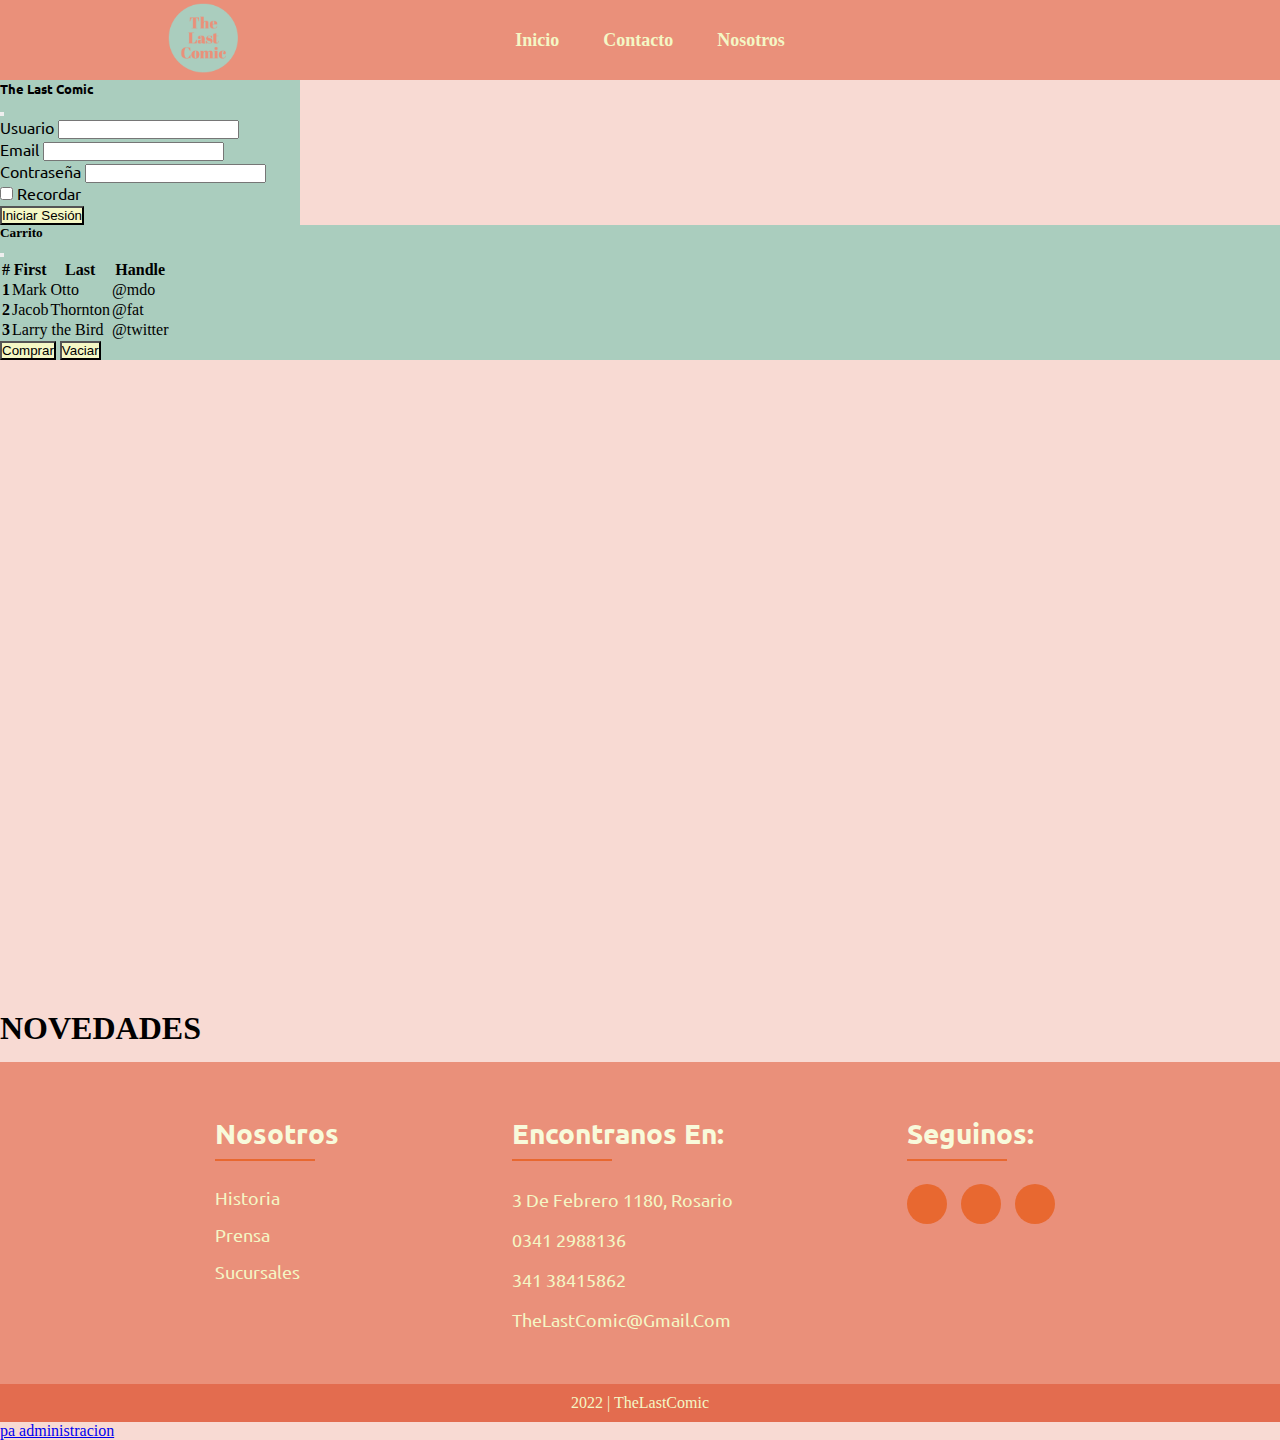
<file: index.html>
<!DOCTYPE html>
<html lang="en">
<head>
    <meta charset="UTF-8">
    <meta http-equiv="X-UA-Compatible" content="IE=edge">
    <meta name="viewport" content="width=device-width, initial-scale=1.0">
    <!-- CSS only -->
    <link href="https://cdn.jsdelivr.net/npm/bootstrap@5.2.0-beta1/dist/css/bootstrap.min.css" rel="stylesheet" integrity="sha384-0evHe/X+R7YkIZDRvuzKMRqM+OrBnVFBL6DOitfPri4tjfHxaWutUpFmBp4vmVor" crossorigin="anonymous">
    <link rel="stylesheet" href="https://cdnjs.cloudflare.com/ajax/libs/font-awesome/6.1.1/css/all.min.css" integrity="sha512-KfkfwYDsLkIlwQp6LFnl8zNdLGxu9YAA1QvwINks4PhcElQSvqcyVLLD9aMhXd13uQjoXtEKNosOWaZqXgel0g==" crossorigin="anonymous" referrerpolicy="no-referrer">
    <link rel="stylesheet" href="landing.css">
    <title>TheLastComic</title>
    <script src="landing.js" defer></script>

</head>
<body>
    
    <header>
        <div class="name-shop">The Last Comic</div>
        <nav class="navbar1">
            <i class="fa-solid fa-bars togle-navbar" id="btnMenu"></i>
            <a href="#"> <img class="navbar-logo" src="./Logo.png" alt="logo"></a>

            <lu class="navbar-lu" id="menuList">
                <li><a href="#">Inicio</a></li>
                <li><a href="#">Contacto</a></li>
                <li><a href="#">Nosotros</a></li>
            </lu>

            <div class="navbar-content-shop-user">
                <span class="navbar-content-shop">
                    <a href="#" class="btn m-0 p-0" data-bs-toggle="modal" data-bs-target="#carrito">
                      <i class="fa-solid fa-cart-shopping navbar-shop"></i>
                    </a>
                </span>

                <span> 
                  <a href="#" class="btn m-0 p-0" data-bs-toggle="modal" data-bs-target="#inicioSesion">
                    <i class="fa-solid fa-circle-user navbar-user"></i>
                  </a>
                  
                </span>
            </div>
        </nav>
    </header>

    <div class="modal fade" id="inicioSesion" data-bs-backdrop="static" data-bs-keyboard="false" tabindex="-1" aria-labelledby="staticBackdropLabel" aria-hidden="true">
      <div class="modal-dialog mx-auto modal-sesion">
        <div class="modal-content">
          <div class="modal-header text-center">
            <h5 class="modal-title text-center mx-auto" id="staticBackdropLabel">The Last Comic</h5>
            <button type="button" class="btn-close mx-0 p-0" data-bs-dismiss="modal" aria-label="Close"></button>
          </div>
          <div class="modal-body">
            <form>
              <div class="mb-2">
                <label for="InputUser" class="form-label">Usuario </label>
                <input type="email" class="form-control" id="InputUser" aria-describedby="emailHelp">
              </div>
              <div class="mb-2">
                <label for="InputEmail" class="form-label">Email </label>
                <input type="email" class="form-control" id="InputEmail" aria-describedby="emailHelp">
              </div>
              <div class="mb-2">
                <label for="InputPassword" class="form-label">Contraseña</label>
                <input type="password" class="form-control" id="InputPassword">
              </div>
              <div class="mb-2 form-check">
                <input type="checkbox" class="form-check-input" id="exampleCheck1">
                <label class="form-check-label" for="exampleCheck1">Recordar</label>
              </div>
            </form>
          </div>
          <div class="modal-footer">
            <button id="btnSubmit" type="submit" class="btn mx-auto">Iniciar Sesión</button>
          </div>
        </div>
      </div>
    </div>

    <div class="modal fade" id="carrito" data-bs-backdrop="static" data-bs-keyboard="false" tabindex="-1" aria-labelledby="staticBackdropLabel" aria-hidden="true">
      <div class="modal-dialog mx-auto modal-carrito">
        <div class="modal-content">
          <div class="modal-header text-center">
            <h5 class="modal-title text-center mx-auto" id="staticBackdropLabel">Carrito</h5>
            <button type="button" class="btn-close mx-0 p-0" data-bs-dismiss="modal" aria-label="Close"></button>
          </div>
          <div class="modal-body">
            <table class="table">
              <thead>
                <tr>
                  <th scope="col">#</th>
                  <th scope="col">First</th>
                  <th scope="col">Last</th>
                  <th scope="col">Handle</th>
                </tr>
              </thead>
              <tbody>
                <tr>
                  <th scope="row">1</th>
                  <td>Mark</td>
                  <td>Otto</td>
                  <td>@mdo</td>
                </tr>
                <tr>
                  <th scope="row">2</th>
                  <td>Jacob</td>
                  <td>Thornton</td>
                  <td>@fat</td>
                </tr>
                <tr>
                  <th scope="row">3</th>
                  <td colspan="2">Larry the Bird</td>
                  <td>@twitter</td>
                </tr>
              </tbody>
            </table>
          </div>
          <div class="modal-footer">
            <button id="btnSubmit" type="submit" class="btn mx-auto">Comprar</button>
            <button id="btnEmpty" type="submit" class="btn mx-auto">Vaciar</button>
          </div>
        </div>
      </div>
    </div>

    <div class="main-index container">
        <div class="banner-principal">
        </div>
    </div>


    <section class="container-md ">
      <h1 class="text-center mb-5">NOVEDADES</h1>

      <div
        id="cajaPrincipal"
        class="row row-cols-1 row-cols-2 row-cols-lg-5 gy-5 ">
      

      </div>
    </section>

    <footer class="footer">
        <div class="footer-container">
            <div class="footer-row">
                <div class="footer-col">
                    <h4>Nosotros</h4>
                    <ul>
                        <li><a href="#">Historia</a></li>
                        <li><a href="#">Prensa</a></li>
                        <li><a href="#">Sucursales</a></li>
                    </ul>
                </div>
                <div class="footer-col">
                    <h4>Encontranos en:</h4>
                    <ul>
                        <li><a href="#"><i class="fas fa-map-marker-alt"></i> 3 de Febrero 1180, Rosario</a></li>
                        <li><a href="#"><i class="fas fa-comment-alt"></i> 0341 2988136</a></li>
                        <li><a href="#"><i class="fab fa-whatsapp"></i> 341 38415862</a></li>
                        <li><a href="#"><i class="fas fa-envelope"></i> TheLastComic@gmail.com</a></li>
                    </ul>
                </div>
                <div class="footer-col">
                    <h4>Seguinos:</h4>
                    <div class="footer-social-links">
                        <a href="#"><i class="fab fa-facebook-f"></i></a>
                        <a href="#"><i class="fab fa-twitter"></i></a>
                        <a href="#"><i class="fab fa-instagram"></i></a>
                    </div>
                </div>
            </div>
        </div>
    </footer>
    <div class="copyright">
        <p>2022 | TheLastComic</p>
    </div>


    <a href="admin.html">pa administracion</a>
    <!-- JavaScript Bundle with Popper -->
<script src="https://cdn.jsdelivr.net/npm/bootstrap@5.2.0-beta1/dist/js/bootstrap.bundle.min.js" integrity="sha384-pprn3073KE6tl6bjs2QrFaJGz5/SUsLqktiwsUTF55Jfv3qYSDhgCecCxMW52nD2" crossorigin="anonymous"></script>
</body>
</html>
</file>
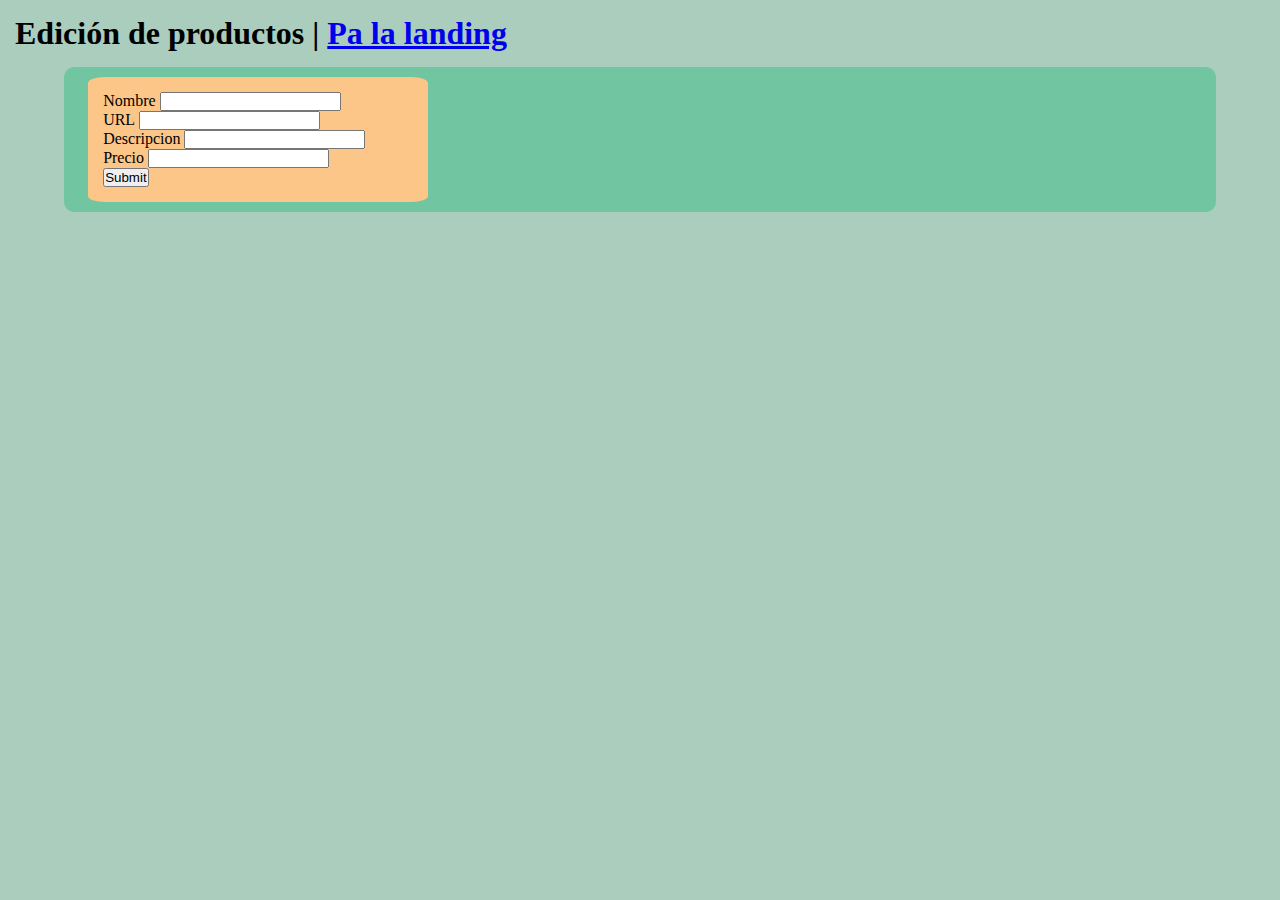
<file: admin.html>
<!DOCTYPE html>
<html lang="en">
<head>
    <meta charset="UTF-8">
    <meta http-equiv="X-UA-Compatible" content="IE=edge">
    <meta name="viewport" content="width=device-width, initial-scale=1.0">
    <title>Administracion</title>
    <link href="https://cdn.jsdelivr.net/npm/bootstrap@5.2.0-beta1/dist/css/bootstrap.min.css" rel="stylesheet" integrity="sha384-0evHe/X+R7YkIZDRvuzKMRqM+OrBnVFBL6DOitfPri4tjfHxaWutUpFmBp4vmVor" crossorigin="anonymous">

    <link rel="stylesheet" href="admin.css">
    <script src="javascri.js" defer></script>
    
  </head>
  <body>
    
    <h1>Edición de productos | <a href="index.html">Pa la landing</a></h1>
  <div class="contenedor">
  <form id="newUserForm">
        <div class="mb-3">
          <label for="exampleInputEmail1" class="form-label">Nombre</label>
          <input type="text" class="form-control" id="newUserName" aria-describedby="emailHelp">
        </div>
        <div class="mb-3">
          <label for="exampleInputPassword1" class="form-label">URL</label>
          <input type="url" class="form-control" id="newUserURL">
        </div>
        <div class="mb-3">
          <label for="exampleInputPassword1" class="form-label">Descripcion</label>
          <input type="text" class="form-control" id="newUserDescription">
        </div>
        <div class="mb-3">
          <label for="exampleInputPassword1" class="form-label">Precio</label>
          <input type="url" class="form-control" id="newUserPrice">
        </div> 
        <button onclick="btnCreate()" type="submit" class="btn btn-primary">Submit</button>
      </form>
      
    <main id="cajaPrincipal">
    </main>
    </div>

    <!-- JavaScript Bundle with Popper -->
<script src="https://cdn.jsdelivr.net/npm/bootstrap@5.2.0-beta1/dist/js/bootstrap.bundle.min.js" integrity="sha384-pprn3073KE6tl6bjs2QrFaJGz5/SUsLqktiwsUTF55Jfv3qYSDhgCecCxMW52nD2" crossorigin="anonymous"></script>
</body>
</html>
</file>
<file: landing.css>
@import url("https://fonts.googleapis.com/css2?family=Ubuntu:wght@300;400;500;700&display=swap");

:root {
  --color1: #ea907a;
  --color2: #fbc687;
  --color3: #f4f7c5;
  --color4: #aacdbe;
}

* {
  margin: 0;
  padding: 0;
  box-sizing: border-box;
}

body {
  background-color: hsl(12, 73%, 90%);
}

.navbar1 {
  height: 80px;
  background-color: var(--color1);
  display: flex;
  padding: 0 40px;
  align-items: center;
  justify-content: space-around;
  color: var(--color3);
}

.navbar-logo {
  width: 70px;
  /* height: 30px; */
}

.navbar-lu > li {
  list-style: none;
  display: inline-block;
  margin: 0 20px;
}

.navbar-lu > li > a {
  color: var(--color3);
  text-decoration: none;
  font-weight: 600;
  font-size: 18px;
}

.navbar-lu > li > a:hover {
  color: var(--color4);
}

.navbar-content-shop-user {
  display: flex;
}

.navbar-content-shop {
  margin-right: 50px;
  display: flex;
  cursor: pointer;
  position: relative;
}

.navbar-shop,
.navbar-user {
  font-size: 30px;
  cursor: pointer;
}

.navbar-count {
  min-width: 20px;
  min-height: 20px;
  background-color: var(--color4);
  border-radius: 50%;
  text-align: center;
  line-height: 20px;
  position: absolute;
  bottom: 5px;
  right: -10px;
  font-size: 10px;
}

.name-shop {
  background-color: var(--color3);
  height: 50px;
  line-height: 50px;
  text-align: center;
  font-size: 40px;
  color: var(--color1);
  display: none;
  font-family: sans-serif;
}

.togle-navbar {
  display: none;
}
/*contacto*/
.sec-contacto{
background-size: 100uv 100vh;
margin: 0;

}
.form-contacto{
  width: 450px;
  margin: auto;
  background: rgba(0, 0, 0, 0.4);
  padding: 10px 20px;
  box-sizing: border-box;
  margin-top: 20px;
  border-radius: 7px;
  max-width: 450px;
}
.h2-contacto{
  color: #aacdbe;
  text-align: center;
  margin: 0;
  font-size: 30px;
  margin-bottom: 20px;
}
.in-contacto, .text-contacto {
  width: 100%;
  margin-bottom: 20px;
  padding: 7px;
  box-sizing: border-box;
  font-size: 17px;
  border: none;
}
.text-contacto{
  min-height: 100px;
  max-height: 200px;
  max-width: 100%;  
}
#boton{
  background: #aacdbe;
  color: #f4f7c5 ;
  border: none;
  padding: 20px;
  font-weight: bold;
}
#boton:hover{
  cursor: pointer;
}
@media (max-width: 368px){
  .form-contacto{
  width: 100%;
}
}

@media (max-width: 768px) {
  .name-shop {
    display: block;
  }
  .navbar1 {
    height: 60px;
    padding: 0 10px;
    justify-content: space-between;
  }
  .navbar-logo {
    width: 45px;
    margin-left: calc(100% / 2);
  }
  .navbar-lu > li {
    display: flex;
    flex-direction: column;
    align-items: center;
  }
  .navbar-lu > li > a:hover {
    color: var(--color1);
  }
  .navbar-content-shop {
    margin-right: 20px;
  }
  .navbar-shop,
  .navbar-user,
  .togle-navbar {
    font-size: 25px;
    cursor: pointer;
  }
  .togle-navbar {
    display: block;
    font-size: 35px;
  }
  .navbar-count {
    min-width: 15px;
    min-height: 15px;
  }
  .navbar-lu {
    background-color: #6cb3a0;
    position: fixed;
    left: -100%;
    top: 110px;
    /* left: 0;
        top: 110px; */
    width: 100%;
    align-items: center;
    height: calc(100% - 110px);
    overflow-y: auto;
    padding: 15px 0;
    transition: left 0.4s;
  }
  .hidden-menu {
    left: 0;
  }
}

.modal-sesion{
  max-width: 300px;
  font-family: "Ubuntu", monospace;
}

.modal-content {
  background-color: var(--color4);
}

.modal-footer .btn {
  background-color: var(--color3);
  text-decoration: none;
}

.footer-container {
  max-width: 80%;
  margin: auto;
}

.footer-row {
  display: flex;
  flex-wrap: wrap;
  justify-content: space-around;
}

ul {
  list-style: none;
}
.form-contacto{
  width: 75%;
}

.footer {
  margin-top: 15px;
  font-family: "Ubuntu";
  background-color: var(--color1);
  color: var(--color3);
  padding: 50px 0;
  line-height: 1.5;
  width: 100%;
}

.footer-col {
  padding: 0 15px;
}

.footer-col h4 {
  font-size: 28px;
  text-transform: capitalize;
  margin-bottom: 30px;
  font-weight: 600;
  position: relative;
  color: hsl(64, 76%, 92%);
}

.footer-col h4::before {
  content: "";
  position: absolute;
  left: 0;
  bottom: -7px;
  background-color: hsl(18, 80%, 55%);
  width: 100px;
  height: 2px;
  box-sizing: border-box;
}

.footer-col ul li:not(:last-child) {
  margin-bottom: 10px;
}

.footer-col ul li a {
  font-size: 18px;
  text-transform: capitalize;
  font-weight: 400;
  text-decoration: none;
  display: block;
  transition: all 0.3s ease;
  color: var(--color3);
}

.footer-col ul li a:hover {
  transform: translateX(10px);
  color: var(--color2);
}

.footer-col .footer-social-links a {
  font-size: 20px;
  display: inline-block;
  height: 40px;
  width: 40px;
  margin: 0 10px 10px 0;
  text-align: center;
  line-height: 40px;
  border-radius: 50%;
  color: hsl(64, 76%, 92%);
  background-color: hsl(18, 80%, 55%);
  transition: all 0.4s ease;
}

.footer-col .footer-social-links a:hover {
  color: hsl(18, 80%, 55%);
  background-color: hsl(64, 76%, 92%);
}

.footer-col ul li a i {
  font-size: 20px;
}

.copyright {
  width: 100%;
  margin: auto;
  display: flex;
  justify-content: center;
  background-color: hsl(12, 73%, 60%);
}

.copyright p {
  padding: 10px 0;

  font-weight: 500;
  color: var(--color3);
}

/* responsive-footer */

@media (max-width: 767px) {
  .footer-row {
    justify-content: start;
  }

  .footer-col {
    width: 50%;
    margin-bottom: 30px;
  }
}

@media (max-width: 574px) {
  .footer-col {
    width: 100%;
    margin-bottom: 30px;
    padding: 0;
  }

  .footer-col ul li a {
    font-size: 1rem;
  }

  .footer-col h4 {
    font-size: 24px;
  }

  .footer-column a {
    font-size: 16px;
  }
}

.main-index {
  min-height: 70vh;
}

.banner-principal {
  background-image: url("https://img.freepik.com/vector-gratis/comic-composicion-brillante-explosivos-rayos-semitono_225004-794.jpg?w=2000");
  background-position: center;
  width: 100%;
  height: 40vh;
  margin: 20px auto;
  background-size: cover;
}

@media (max-width: 768px) {
  .banner-principal {
    height: 30vh;
  }
}

@media (min-width: 998px) {
  .banner-principal {
    height: 50vh;
  }
}

.btn-carrito {
  background-color: #aacdbe;
}

.btn-carrito:hover {
  background-color: #83cfae;
}

.card {
  background-color: #ea907a2e;
  text-align: center;
  /* max-width: 18rem; */
}

#cajaPrincipal {
  /* width: 100%; */
}
</file>
<file: admin.css>
:root {
    --color1: #EA907A;
    --color2: #FBC687;
    --color3: #F4F7C5;
    --color4: #AACDBE;
}

* {
    margin: 0;
    padding: 0;
    box-sizing: border-box;
}

body{
    width: 100vw;
    height: 100vh;
    background-color: var(--color4);
}

h1{
    padding: 15px;
}

.contenedor{
    background-color: hsl(154, 43%, 61%);
    display: flex;
    justify-content: space-around;
    align-items: flex-start;
    width: 90%;
    margin: auto;
    border-radius: 10px;
    padding: 10px;
}

form{
    width: 30%;
    padding: 15px;
    background-color: var(--color2);
    border-radius: 5%;
}

main{
    width: 65%;
    display: flex;
    justify-content: space-evenly;
    align-items: center;
    flex-wrap: wrap;
}

.card{
    box-shadow: 0 5px 5px -3px black;
    transition: all;
    max-width: 18rem;
}
</file>
